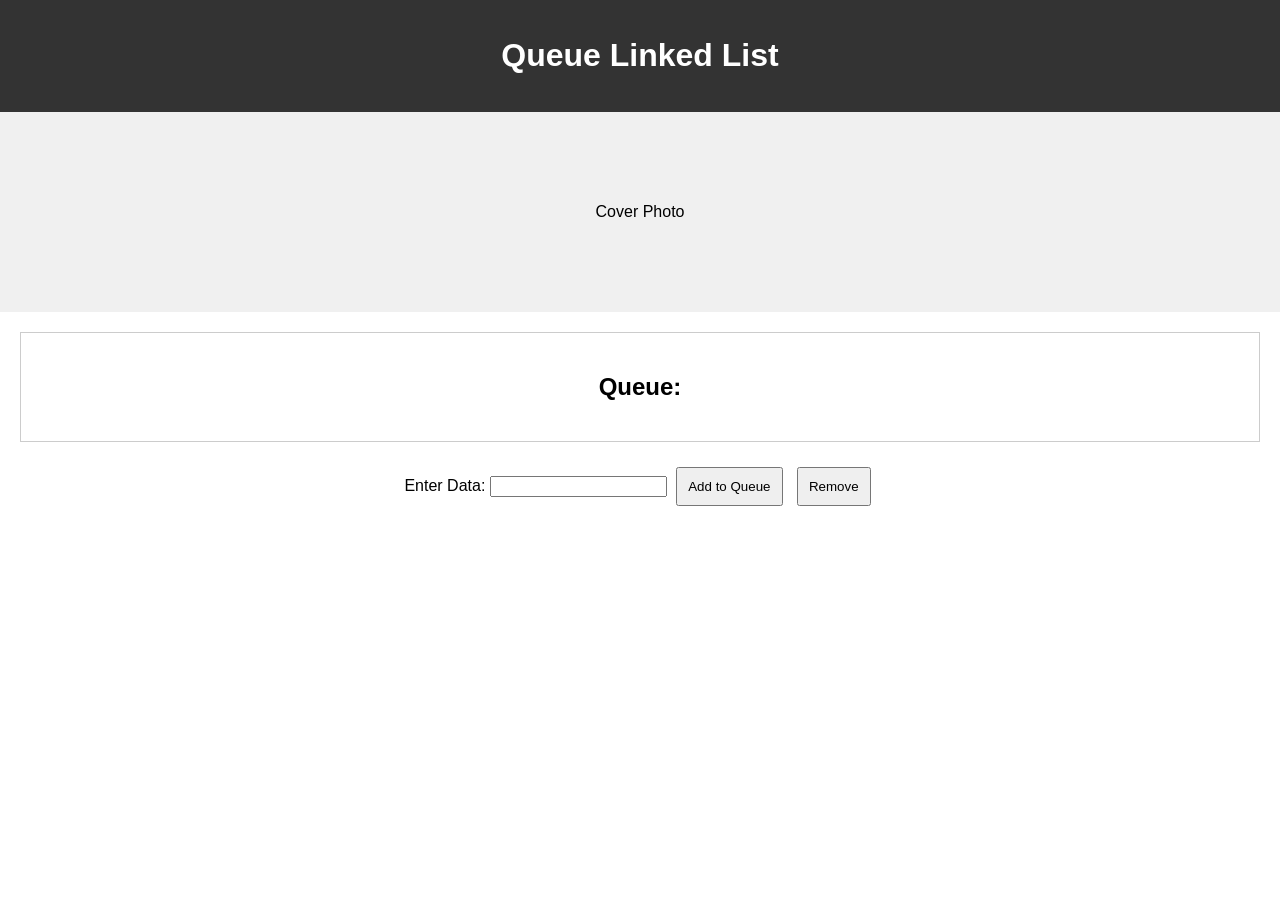
<file: flask_portfolio-main/templates/queue.html>
<!DOCTYPE html>
<html lang="en">
<head>
    <meta charset="UTF-8">
    <meta name="viewport" content="width=device-width, initial-scale=1.0">
    <title>Queue Linked List</title>
    <style>
        body {
            font-family: Arial, sans-serif;
            margin: 0;
            padding: 0;
        }

        header {
            background-color: #333;
            color: #fff;
            text-align: center;
            padding: 1em;
        }

        #cover-photo {
            width: 100%;
            height: 200px;
            background-color: #f0f0f0;
            display: flex;
            justify-content: center;
            align-items: center;
        }

        #display-section {
            margin: 20px;
            padding: 20px;
            border: 1px solid #ccc;
            text-align: center;
            background-color: #ffffff;
        }

        form {
            text-align: center;
            margin-top: 20px;
        }

        button {
            padding: 10px;
            margin: 5px;
        }
    </style>
</head>

<body>
    <header>
        <h1>Queue Linked List</h1>
    </header>

    <div id="cover-photo">
        <!-- Add your cover photo content here -->
        <p>Cover Photo</p>
    </div>

    <div id="display-section">
        <!-- Display section for output -->
        <h2>Queue:</h2>
        <ul id="queue-display"></ul>
    </div>

    <form id="queue-form">
        <label for="data">Enter Data:</label>
        <input type="text" id="data" required>
        <button type="button" onclick="enqueueFront()">Add to Queue</button>
        <button type="button" onclick="removeFront()">Remove</button>
    </form>

    <script>
        class Node {
            constructor(data) {
                this.data = data;
                this.next = null;
            }
        }

        class Queue {
            constructor() {
                this.front = null;
                this.rear = null;
            }

            enqueueFront(data) {
                const newNode = new Node(data);
                if (!this.front) {
                    this.front = newNode;
                    this.rear = newNode;
                } else {
                    newNode.next = this.front;
                    this.front = newNode;
                }
                this.updateDisplay();
            }

            removeFront() {
                if (this.front) {
                    if (this.front === this.rear) {
                        this.front = null;
                        this.rear = null;
                    } else {
                        let current = this.front;
                        while (current.next !== this.rear) {
                            current = current.next;
                        }
                        current.next = null;
                        this.rear = current;
                    }
                    this.updateDisplay();
                }
            }

            toArray() {
                const result = [];
                let current = this.front;
                while (current) {
                    result.push(current.data);
                    current = current.next;
                }
                return result;
            }

            updateDisplay() {
                const displaySection = document.getElementById('queue-display');
                const queueArray = this.toArray();
                const listItems = queueArray.map(item => `<li>${item}</li>`).join('');
                displaySection.innerHTML = `<ul>${listItems}</ul>`;
            }
        }

        const queue = new Queue();

        function enqueueFront() {
            const dataInput = document.getElementById('data');
            const data = dataInput.value.trim();
            if (data !== '') {
                queue.enqueueFront(data);
                dataInput.value = '';
            }
        }

        function removeFront() {
            queue.removeFront();
        }
    </script>

</body>
</html>
</file>
